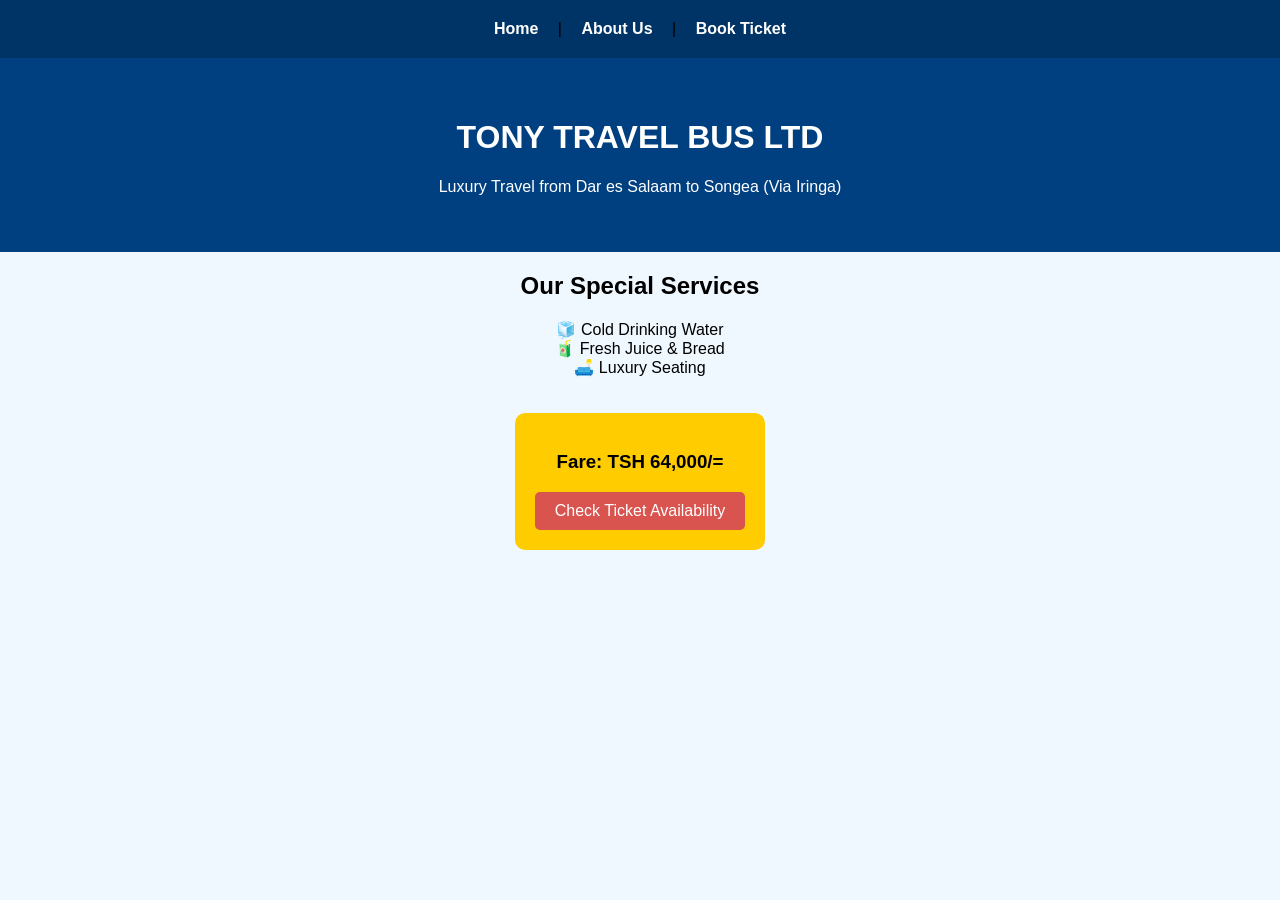
<file: index.html>
<!DOCTYPE html>
<html lang="en">
<head>
    <meta charset="UTF-8">
    <title>Home | Tony Travel Bus Ltd</title>
    <link rel="stylesheet" href="style.css">
</head>
<body>
    <nav>
        <a href="index.html">Home</a> | 
        <a href="about.html">About Us</a> | 
        <a href="contact.html">Book Ticket</a>
    </nav>

    <header>
        <h1>TONY TRAVEL BUS LTD</h1>
        <p>Luxury Travel from Dar es Salaam to Songea (Via Iringa)</p>
    </header>

    <section class="services">
        <h2>Our Special Services</h2>
        <ul>
            <li>🧊 Cold Drinking Water</li>
            <li>🧃 Fresh Juice & Bread</li>
            <li>🛋️ Luxury Seating</li>
        </ul>
        <div class="fare-box">
            <h3>Fare: TSH 64,000/=</h3>
            <button onclick="checkAvailability()">Check Ticket Availability</button>
        </div>
    </section>

    <script src="script.js"></script>
</body>
</html>
</file>
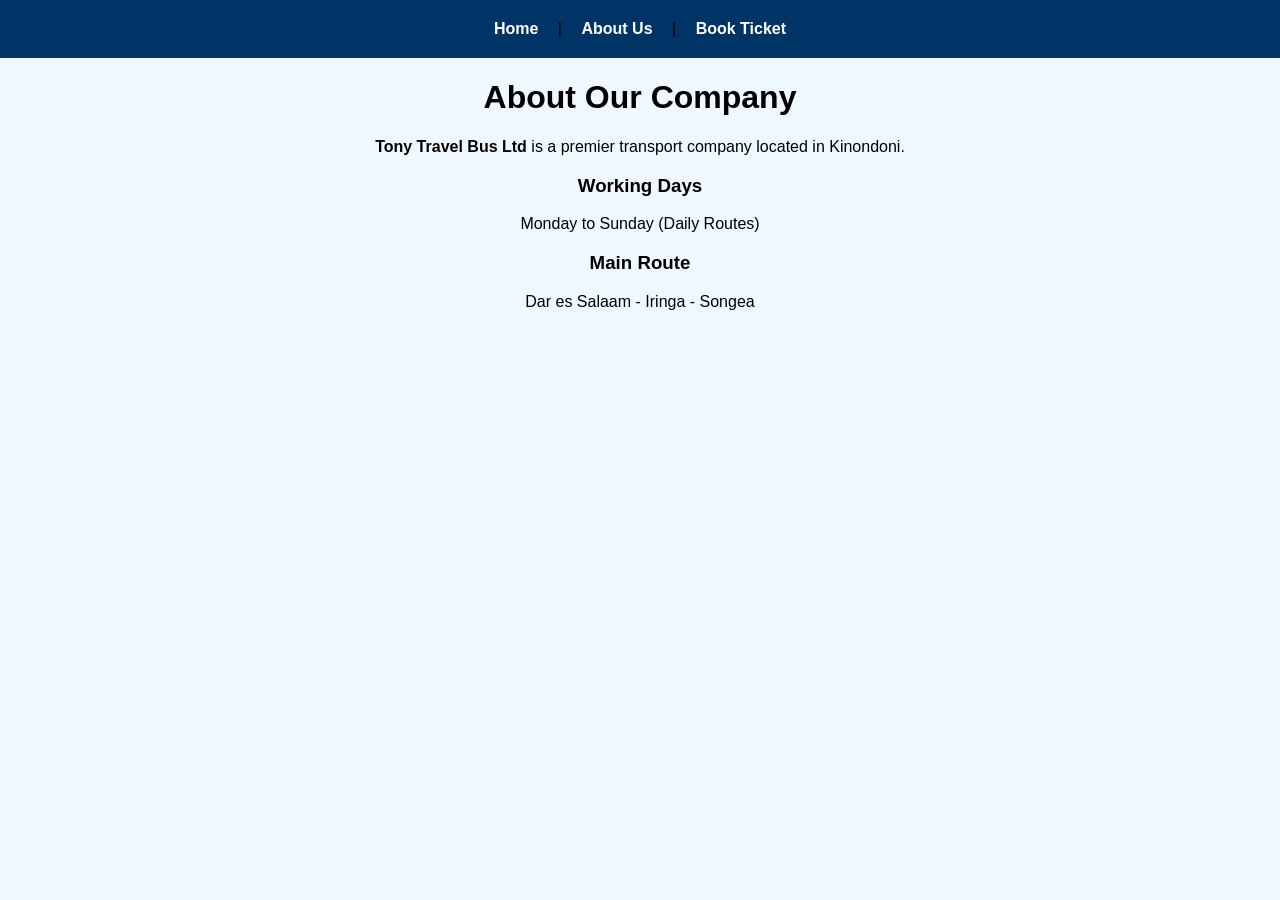
<file: about.html>
<!DOCTYPE html>
<html lang="en">
<head>
    <title>About Us | Tony Travel</title>
    <link rel="stylesheet" href="style.css">
</head>
<body>
    <nav>
        <a href="index.html">Home</a> | <a href="about.html">About Us</a> | <a href="contact.html">Book Ticket</a>
    </nav>
    
    <h1>About Our Company</h1>
    <p><strong>Tony Travel Bus Ltd</strong> is a premier transport company located in Kinondoni.</p>
    
    <div class="info">
        <h3>Working Days</h3>
        <p>Monday to Sunday (Daily Routes)</p>
        <h3>Main Route</h3>
        <p>Dar es Salaam - Iringa - Songea</p>
    </div>
</body>
</html>
</file>
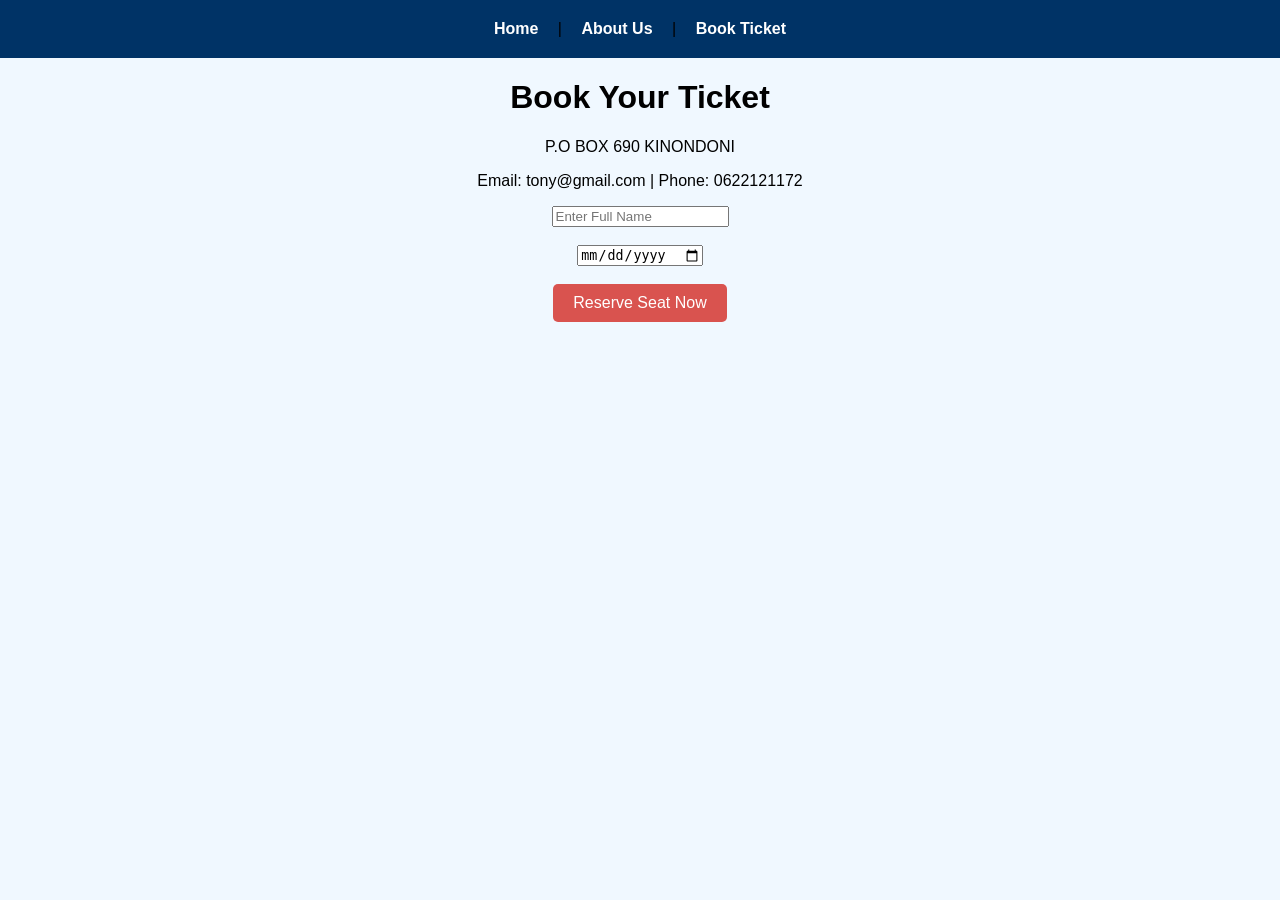
<file: contact.html>
<!DOCTYPE html>
<html lang="en">
<head>
    <title>Contact & Booking</title>
    <link rel="stylesheet" href="style.css">
</head>
<body>
    <nav>
        <a href="index.html">Home</a> | <a href="about.html">About Us</a> | <a href="contact.html">Book Ticket</a>
    </nav>

    <h1>Book Your Ticket</h1>
    <p>P.O BOX 690 KINONDONI</p>
    <p>Email: tony@gmail.com | Phone: 0622121172</p>

    <form id="bookingForm" onsubmit="handleBooking(event)">
        <input type="text" id="custName" placeholder="Enter Full Name" required><br><br>
        <input type="date" required><br><br>
        <button type="submit">Reserve Seat Now</button>
    </form>

    <script src="script.js"></script>
</body>
</html>
</file>
<file: style.css>
body { font-family: Arial, sans-serif; text-align: center; background-color: #f0f8ff; margin: 0; }
nav { background: #003366; padding: 20px; }
nav a { color: white; margin: 0 15px; text-decoration: none; font-weight: bold; }
header { background: #004080; color: white; padding: 40px; }
.fare-box { background: #ffcc00; padding: 20px; display: inline-block; border-radius: 10px; margin-top: 20px; }
button { background: #d9534f; color: white; border: none; padding: 10px 20px; cursor: pointer; border-radius: 5px; font-size: 16px; }
button:hover { background: #c9302c; }
ul { list-style: none; padding: 0; }
</file>
